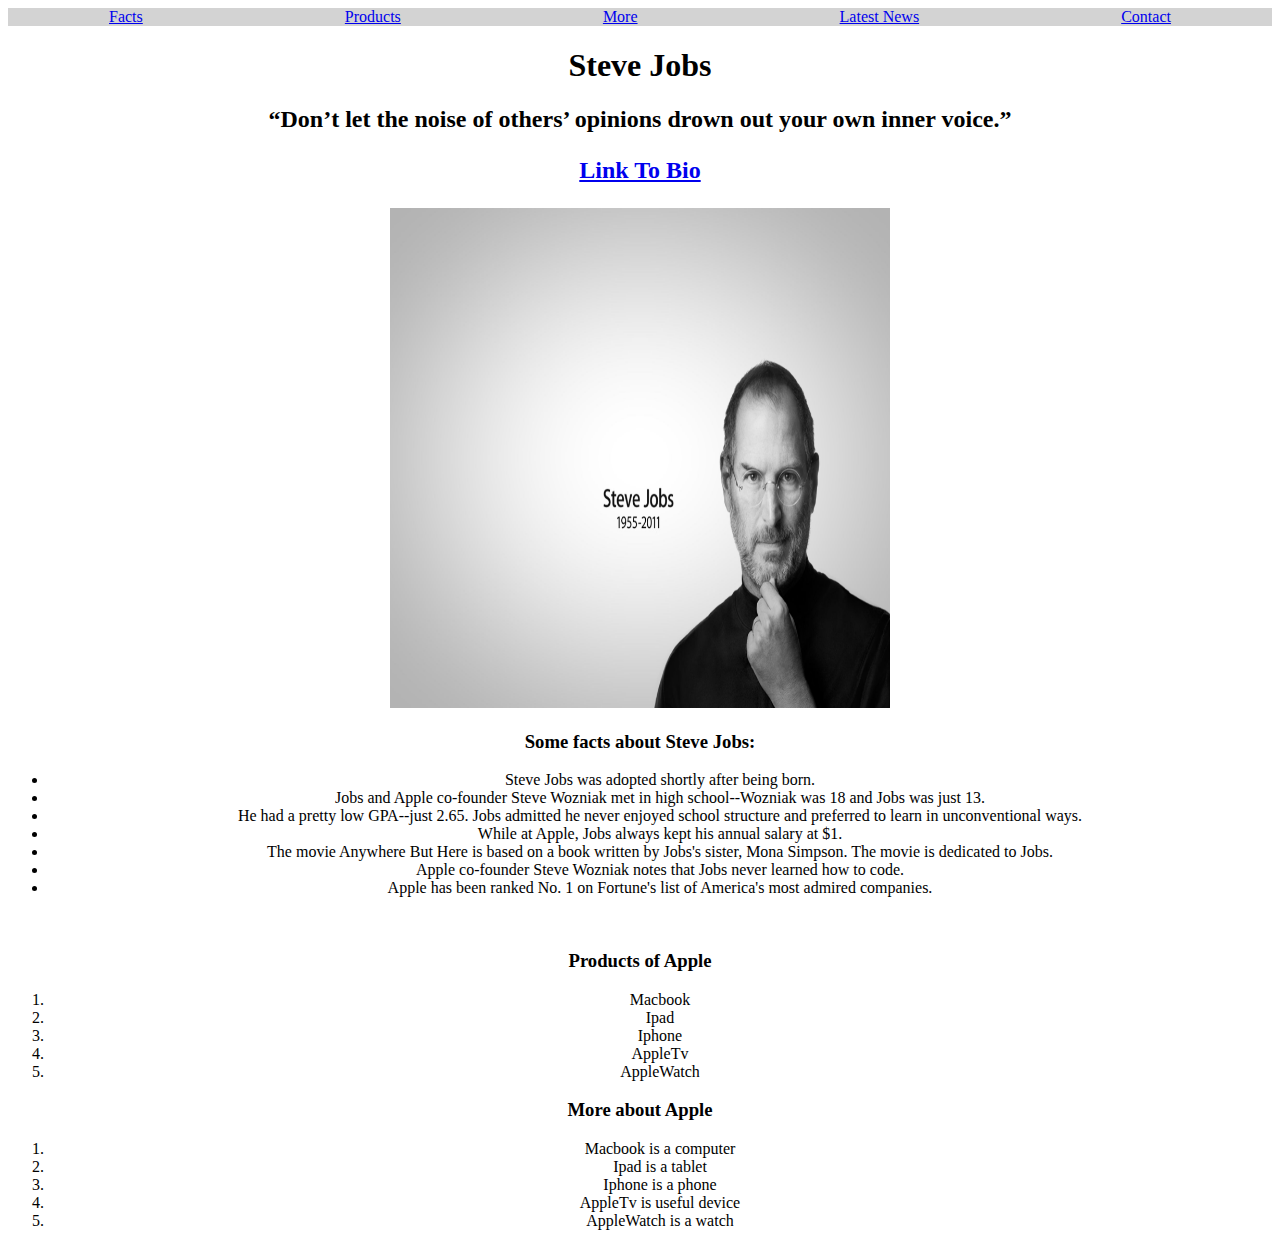
<file: index.html>
<!DOCTYPE html>
<html>
  <link rel="stylesheet" href="style.css">
  <head>
    <title>Apple Co-Founder</title>
  </head>
  <body>
    <nav class="menu">
      <a href="#facts"> Facts</a>
      <a href="#products">Products</a>
      <a href="#more">More</a>
      <a href="#latest_news">Latest News</a>
      <a href="#contact">Contact</a>
    </nav>
    <h1 style="text-align: center">Steve Jobs</h1>
    <h2 style="text-align: center">
      “Don’t let the noise of others’ opinions drown out your own inner voice.”
      <p>
        <a
          href="https://en.wikipedia.org/wiki/Steve_Jobs"
          target="_blank"
          rel="noopener noreferrer"
          >Link To Bio</a
        >
      </p>
      <style>
        .img-container {
          text-align: center;
        }
      </style>
    </h2>
    <div class="img-container">
      <img
        src="Steve Jobs.jpg"
        alt="Steve Jobs"
        style="width: 500px; height: 500px"
      />
    </div>
    <section id="facts">
      <div>
        <h3 style="text-align: center">Some facts about Steve Jobs:</h3>
        <ul style="text-align: center"; class="line">
          <li>Steve Jobs was adopted shortly after being born.</li>
          <li>
            Jobs and Apple co-founder Steve Wozniak met in high school--Wozniak
            was 18 and Jobs was just 13.
          </li>
          <li>
            He had a pretty low GPA--just 2.65. Jobs admitted he never enjoyed
            school structure and preferred to learn in unconventional ways.
          </li>
          <li>While at Apple, Jobs always kept his annual salary at $1.</li>
          <li>
            The movie Anywhere But Here is based on a book written by Jobs's
            sister, Mona Simpson. The movie is dedicated to Jobs.
          </li>
          <li>
            Apple co-founder Steve Wozniak notes that Jobs never learned how to
            code.
          </li>
          <li>
            Apple has been ranked No. 1 on Fortune's list of America's most
            admired companies.
          </li>
        </ul>
      </div>
    </section>
    <br />
    <section id="products">
      <div>
        <h3 style="text-align: center">Products of Apple</h3>
        <p>
        <ol style="text-align: center" ;>
          <li>Macbook</li>
          <li>Ipad</li>
          <li>Iphone</li>
          <li>AppleTv</li>
          <li>AppleWatch</li>
        </ol>
        </p>
      </div>
    </section>
        <section id="more">
      <div>
        <h3 style="text-align: center">More about Apple</h3>
        <p>
        <ol style="text-align: center" ;>
          <li>Macbook is a computer</li>
          <li>Ipad is a tablet</li>
          <li>Iphone is a phone</li>
          <li>AppleTv is useful device</li>
          <li>AppleWatch is a watch</li>
        </ol>
        </p>
      </div>
    </section>
  </body>
</html>
</file>
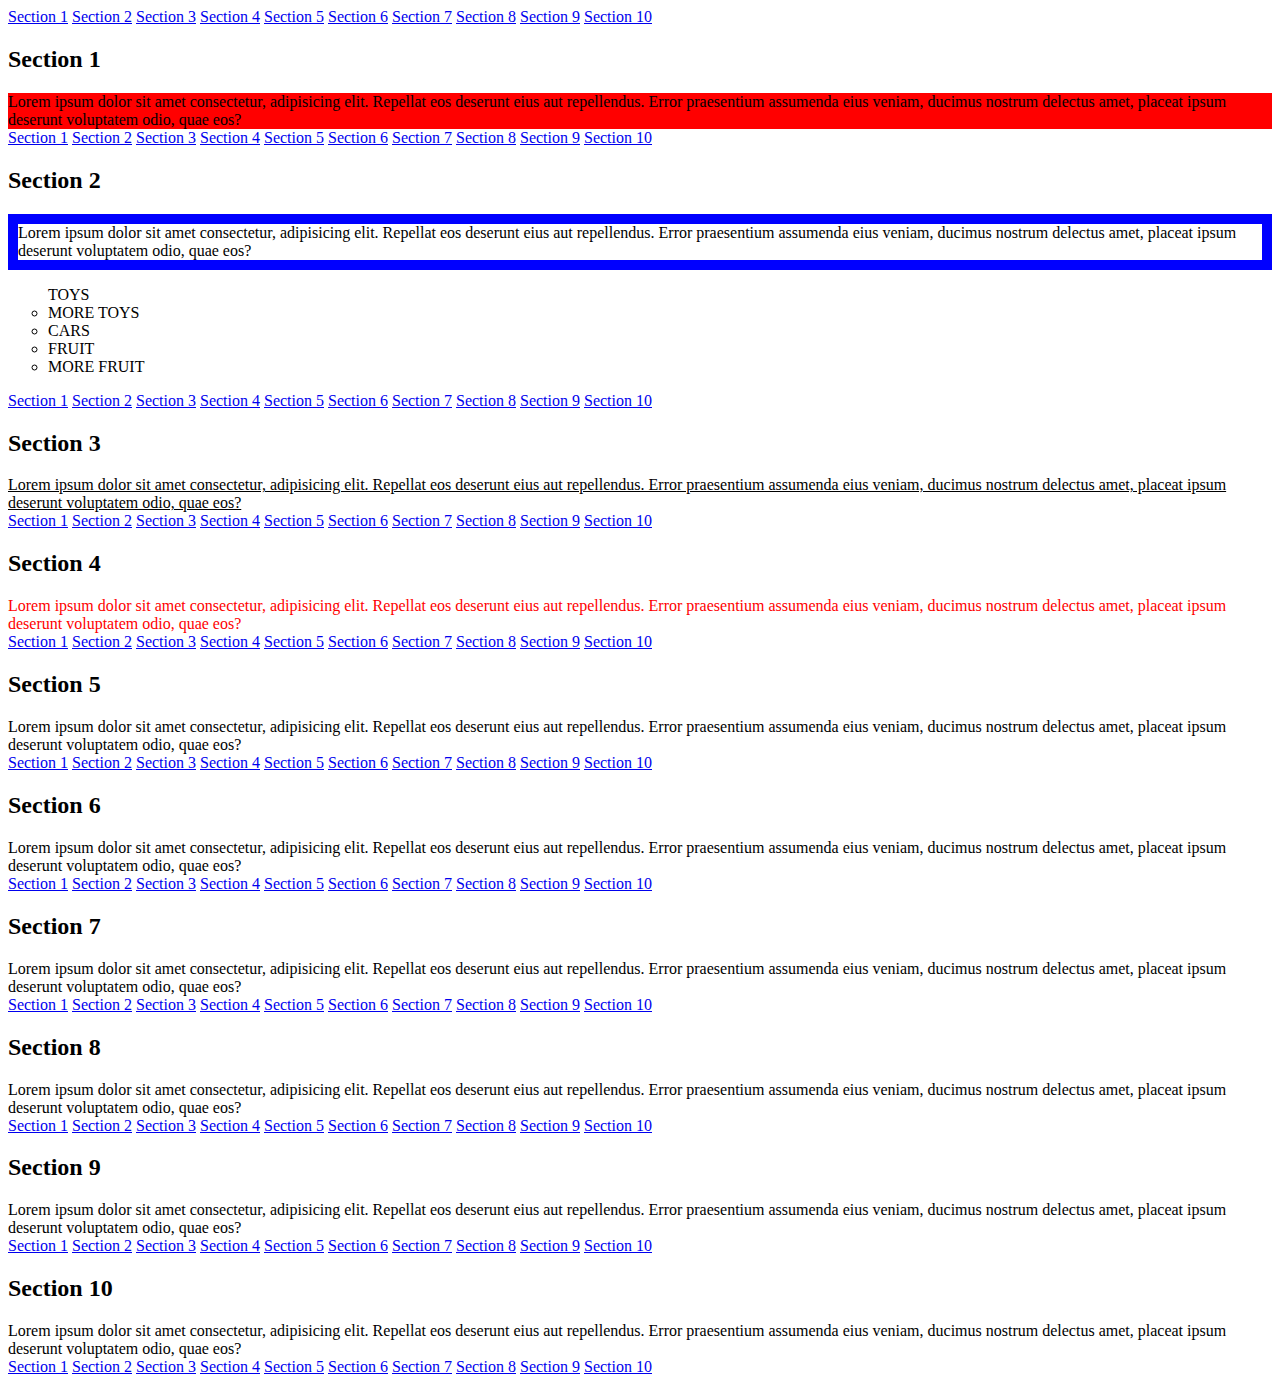
<file: Vacation.html>
<!DOCTYPE html>
<html>
  <head>
    <title>Title of the page</title>
    <link rel="stylesheet" href="style.css" />
  </head>
  <body>
    <section>
      <a href="#section1">Section 1</a>
      <a href="#section2">Section 2</a>
      <a href="#section3">Section 3</a>
      <a href="#section4">Section 4</a>
      <a href="#section5">Section 5</a>
      <a href="#section6">Section 6</a>
      <a href="#section7">Section 7</a>
      <a href="#section8">Section 8</a>
      <a href="#section9">Section 9</a>
      <a href="#section10">Section 10</a>
    </section>
    <section id="section1">
      <h2 class="centred">Section 1</h2>
      <div style="background-color: red">
        Lorem ipsum dolor sit amet consectetur, adipisicing elit. Repellat eos
        deserunt eius aut repellendus. Error praesentium assumenda eius veniam,
        ducimus nostrum delectus amet, placeat ipsum deserunt voluptatem odio,
        quae eos?
      </div>

      <a href="#section1">Section 1</a>
      <a href="#section2">Section 2</a>
      <a href="#section3">Section 3</a>
      <a href="#section4">Section 4</a>
      <a href="#section5">Section 5</a>
      <a href="#section6">Section 6</a>
      <a href="#section7">Section 7</a>
      <a href="#section8">Section 8</a>
      <a href="#section9">Section 9</a>
      <a href="#section10">Section 10</a>
    </section>
    <section id="section2">
      <h2 class="centred">Section 2</h2>
      <div style="border: 10px solid blue">
        Lorem ipsum dolor sit amet consectetur, adipisicing elit. Repellat eos
        deserunt eius aut repellendus. Error praesentium assumenda eius veniam,
        ducimus nostrum delectus amet, placeat ipsum deserunt voluptatem odio,
        quae eos?
      </div>
      <div>
        <section>
          <ul>
            TOYS
            <li>MORE TOYS</li>
            <li>CARS</li>
            <li>FRUIT</li>
            <li>MORE FRUIT</li>
          </ul>
        </section>
      </div>
      <ul></ul>
      <a href="#section1">Section 1</a>
      <a href="#section2">Section 2</a>
      <a href="#section3">Section 3</a>
      <a href="#section4">Section 4</a>
      <a href="#section5">Section 5</a>
      <a href="#section6">Section 6</a>
      <a href="#section7">Section 7</a>
      <a href="#section8">Section 8</a>
      <a href="#section9">Section 9</a>
      <a href="#section10">Section 10</a>
    </section>
    <section id="section3">
      <h2 class="centred">Section 3</h2>
      <div style="text-decoration: underline">
        Lorem ipsum dolor sit amet consectetur, adipisicing elit. Repellat eos
        deserunt eius aut repellendus. Error praesentium assumenda eius veniam,
        ducimus nostrum delectus amet, placeat ipsum deserunt voluptatem odio,
        quae eos?
      </div>
      <a href="#section1">Section 1</a>
      <a href="#section2">Section 2</a>
      <a href="#section3">Section 3</a>
      <a href="#section4">Section 4</a>
      <a href="#section5">Section 5</a>
      <a href="#section6">Section 6</a>
      <a href="#section7">Section 7</a>
      <a href="#section8">Section 8</a>
      <a href="#section9">Section 9</a>
      <a href="#section10">Section 10</a>
    </section>
    <section id="section4">
      <h2 class="centred">Section 4</h2>
      <div style="color: red">
        Lorem ipsum dolor sit amet consectetur, adipisicing elit. Repellat eos
        deserunt eius aut repellendus. Error praesentium assumenda eius veniam,
        ducimus nostrum delectus amet, placeat ipsum deserunt voluptatem odio,
        quae eos?
      </div>
      <a href="#section1">Section 1</a>
      <a href="#section2">Section 2</a>
      <a href="#section3">Section 3</a>
      <a href="#section4">Section 4</a>
      <a href="#section5">Section 5</a>
      <a href="#section6">Section 6</a>
      <a href="#section7">Section 7</a>
      <a href="#section8">Section 8</a>
      <a href="#section9">Section 9</a>
      <a href="#section10">Section 10</a>
    </section>
    <section id="section5">
      <h2 class="centred">Section 5</h2>
      <div>
        Lorem ipsum dolor sit amet consectetur, adipisicing elit. Repellat eos
        deserunt eius aut repellendus. Error praesentium assumenda eius veniam,
        ducimus nostrum delectus amet, placeat ipsum deserunt voluptatem odio,
        quae eos?
      </div>
      <a href="#section1">Section 1</a>
      <a href="#section2">Section 2</a>
      <a href="#section3">Section 3</a>
      <a href="#section4">Section 4</a>
      <a href="#section5">Section 5</a>
      <a href="#section6">Section 6</a>
      <a href="#section7">Section 7</a>
      <a href="#section8">Section 8</a>
      <a href="#section9">Section 9</a>
      <a href="#section10">Section 10</a>
    </section>
    <section id="section6">
      <h2 class="centred">Section 6</h2>
      <div>
        Lorem ipsum dolor sit amet consectetur, adipisicing elit. Repellat eos
        deserunt eius aut repellendus. Error praesentium assumenda eius veniam,
        ducimus nostrum delectus amet, placeat ipsum deserunt voluptatem odio,
        quae eos?
      </div>
      <a href="#section1">Section 1</a>
      <a href="#section2">Section 2</a>
      <a href="#section3">Section 3</a>
      <a href="#section4">Section 4</a>
      <a href="#section5">Section 5</a>
      <a href="#section6">Section 6</a>
      <a href="#section7">Section 7</a>
      <a href="#section8">Section 8</a>
      <a href="#section9">Section 9</a>
      <a href="#section10">Section 10</a>
    </section>
    <section id="section7">
      <h2 class="centred">Section 7</h2>
      <div>
        Lorem ipsum dolor sit amet consectetur, adipisicing elit. Repellat eos
        deserunt eius aut repellendus. Error praesentium assumenda eius veniam,
        ducimus nostrum delectus amet, placeat ipsum deserunt voluptatem odio,
        quae eos?
      </div>
      <a href="#section1">Section 1</a>
      <a href="#section2">Section 2</a>
      <a href="#section3">Section 3</a>
      <a href="#section4">Section 4</a>
      <a href="#section5">Section 5</a>
      <a href="#section6">Section 6</a>
      <a href="#section7">Section 7</a>
      <a href="#section8">Section 8</a>
      <a href="#section9">Section 9</a>
      <a href="#section10">Section 10</a>
    </section>
    <section id="section8">
      <h2>Section 8</h2>
      <div>
        Lorem ipsum dolor sit amet consectetur, adipisicing elit. Repellat eos
        deserunt eius aut repellendus. Error praesentium assumenda eius veniam,
        ducimus nostrum delectus amet, placeat ipsum deserunt voluptatem odio,
        quae eos?
      </div>
      <a href="#section1">Section 1</a>
      <a href="#section2">Section 2</a>
      <a href="#section3">Section 3</a>
      <a href="#section4">Section 4</a>
      <a href="#section5">Section 5</a>
      <a href="#section6">Section 6</a>
      <a href="#section7">Section 7</a>
      <a href="#section8">Section 8</a>
      <a href="#section9">Section 9</a>
      <a href="#section10">Section 10</a>
    </section>
    <section id="section9">
      <h2 class="centred">Section 9</h2>
      <div>
        Lorem ipsum dolor sit amet consectetur, adipisicing elit. Repellat eos
        deserunt eius aut repellendus. Error praesentium assumenda eius veniam,
        ducimus nostrum delectus amet, placeat ipsum deserunt voluptatem odio,
        quae eos?
      </div>
      <a href="#section1">Section 1</a>
      <a href="#section2">Section 2</a>
      <a href="#section3">Section 3</a>
      <a href="#section4">Section 4</a>
      <a href="#section5">Section 5</a>
      <a href="#section6">Section 6</a>
      <a href="#section7">Section 7</a>
      <a href="#section8">Section 8</a>
      <a href="#section9">Section 9</a>
      <a href="#section10">Section 10</a>
    </section>
    <section id="section10">
      <h2 class="centred">Section 10</h2>
      <div>
        Lorem ipsum dolor sit amet consectetur, adipisicing elit. Repellat eos
        deserunt eius aut repellendus. Error praesentium assumenda eius veniam,
        ducimus nostrum delectus amet, placeat ipsum deserunt voluptatem odio,
        quae eos?
      </div>
      <a href="#section1">Section 1</a>
      <a href="#section2">Section 2</a>
      <a href="#section3">Section 3</a>
      <a href="#section4">Section 4</a>
      <a href="#section5">Section 5</a>
      <a href="#section6">Section 6</a>
      <a href="#section7">Section 7</a>
      <a href="#section8">Section 8</a>
      <a href="#section9">Section 9</a>
      <a href="#section10">Section 10</a>
    </section>
  </body>
</html>
</file>
<file: style.css>
centred {
  text-align: center;
}
#section2 ul li {
  list-style-type: circle;
}
.line {
  text-align: center;
}
nav {
  display: flex;
  justify-content: space-around;
  position: sticky;
  top: 0;
  align-self: center;
  background-color: lightgray;
}
</file>
